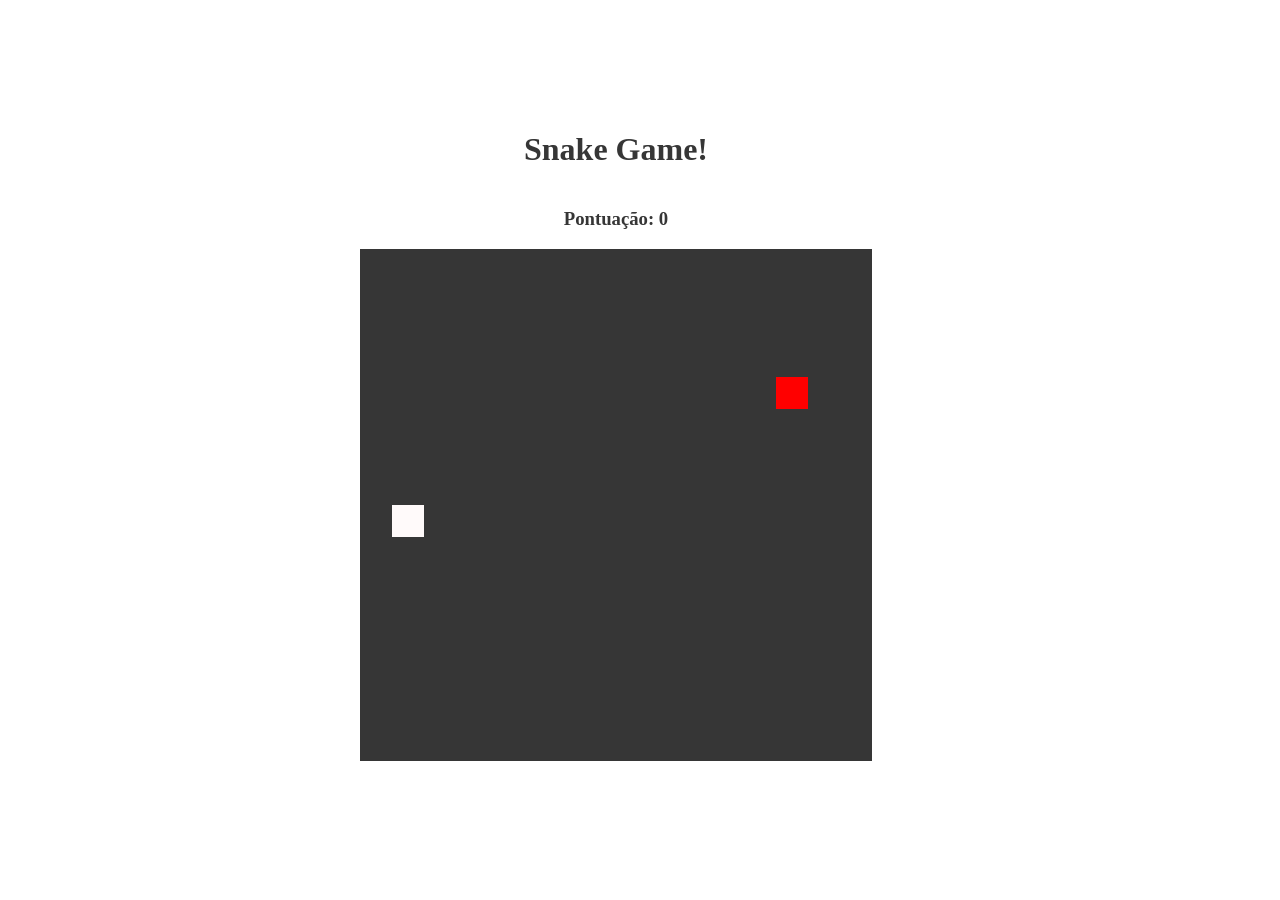
<file: dio-desafio-github-primeiro-repositorio/recriando-snake_game-master/index.html>
<!DOCTYPE html>
<html lang="en">
    <head>
        <meta charset="UTF-8">
        <meta http-equiv="X-UA-Compatible" content="IE=edge">
        <meta name="viewport" content="width=device-width, initial-scale=1.0">
        <link rel="stylesheet" href="style.css">
        <script defer src="script.js"></script>
        <title>Snake Game</title>
    </head>
    
    <body>
        <h1>Snake Game!</h1>
        <h3 id="pontuacao">Pontuação: </h3>
        <canvas id="snake" width="512" height="512"></canvas>
    </body>
</html>
</file>
<file: dio-desafio-github-primeiro-repositorio/recriando-snake_game-master/style.css>
body {
    height: 95vh;
    width: 95vw;
    display: flex;
    flex-direction: column;
    justify-content: center;
    align-items: center;
    background-color: white;
    color: #363636;
}
</file>
